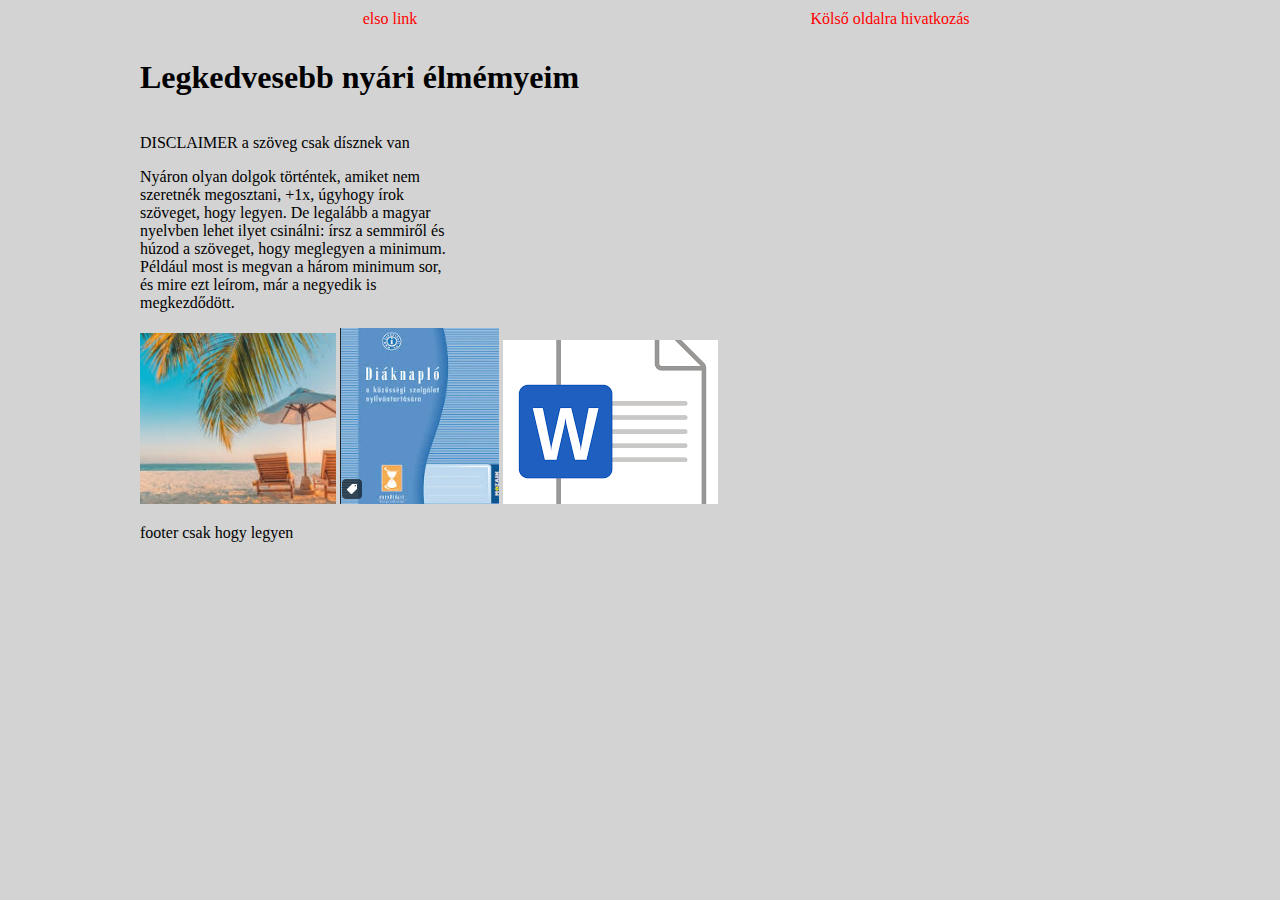
<file: index.html>
<!DOCTYPE html>
<html lang="hu">
<head>
    <meta charset="UTF-8">
    <meta name="viewport" content="width=device-width, initial-scale=1.0">
    <meta name="description" content="akarmi">
    <meta name="keywords" content="">
    <title>Document</title>
    <link rel="stylesheet" href="style.css">
</head>
<body>
    <Header>
        <nav>
            <a href="masodik.html">elso link</a>
            <a href="https://www.google.com/search?q=iksz+napl%C3%B3&sca_esv=e126eb4d051b0442&rlz=1C1ONGR_huHU1178HU1178&udm=2&biw=1440&bih=765&ei=pG7BaNLHAobki-gPnNXQmA0&ved=0ahUKEwjSqfrTmM6PAxUG8gIHHZwqFNMQ4dUDCBE&uact=5&oq=iksz+napl%C3%B3&gs_lp=EgNpbWciC2lrc3ogbmFwbMOzMgUQABiABEiDE1DqBViICHABeACQAQCYAUCgAXiqAQEyuAEDyAEA-AEBmAIDoAKHAcICBBAAGB6YAwCIBgGSBwEzoAekAbIHATK4B4QBwgcFMC4xLjLIBws&sclient=img" target="_blank">Kölső oldalra hivatkozás</a>
        </nav>
    </Header>
 
    <section  >
        <h1>Legkedvesebb nyári élmémyeim  </h1>
    </section>

<main>

    <article >
        <section>
            
             <p> DISCLAIMER a szöveg csak dísznek van</p>
            <p>    
                Nyáron olyan dolgok történtek, amiket nem szeretnék megosztani, +1x, úgyhogy írok szöveget, hogy legyen. De legalább a magyar nyelvben lehet ilyet csinálni: írsz a semmiről és húzod a szöveget, hogy meglegyen a minimum. Például most is megvan a három minimum sor, és mire ezt leírom, már a negyedik is megkezdődött.
            </p>
        </section>
    </article>
</main>

        <img src="Képernyőkép 2025-09-03 151011.png" alt="Random kep">
        <img src="Képernyőkép 2025-09-10 142908.png" alt="Kép 2">
        <img src="Képernyőkép 2025-09-10 150417.png" alt="Kép 3">
    

<footer>
    <p>
        footer csak hogy legyen
    </p>
</footer>

</body>
</html>
</file>
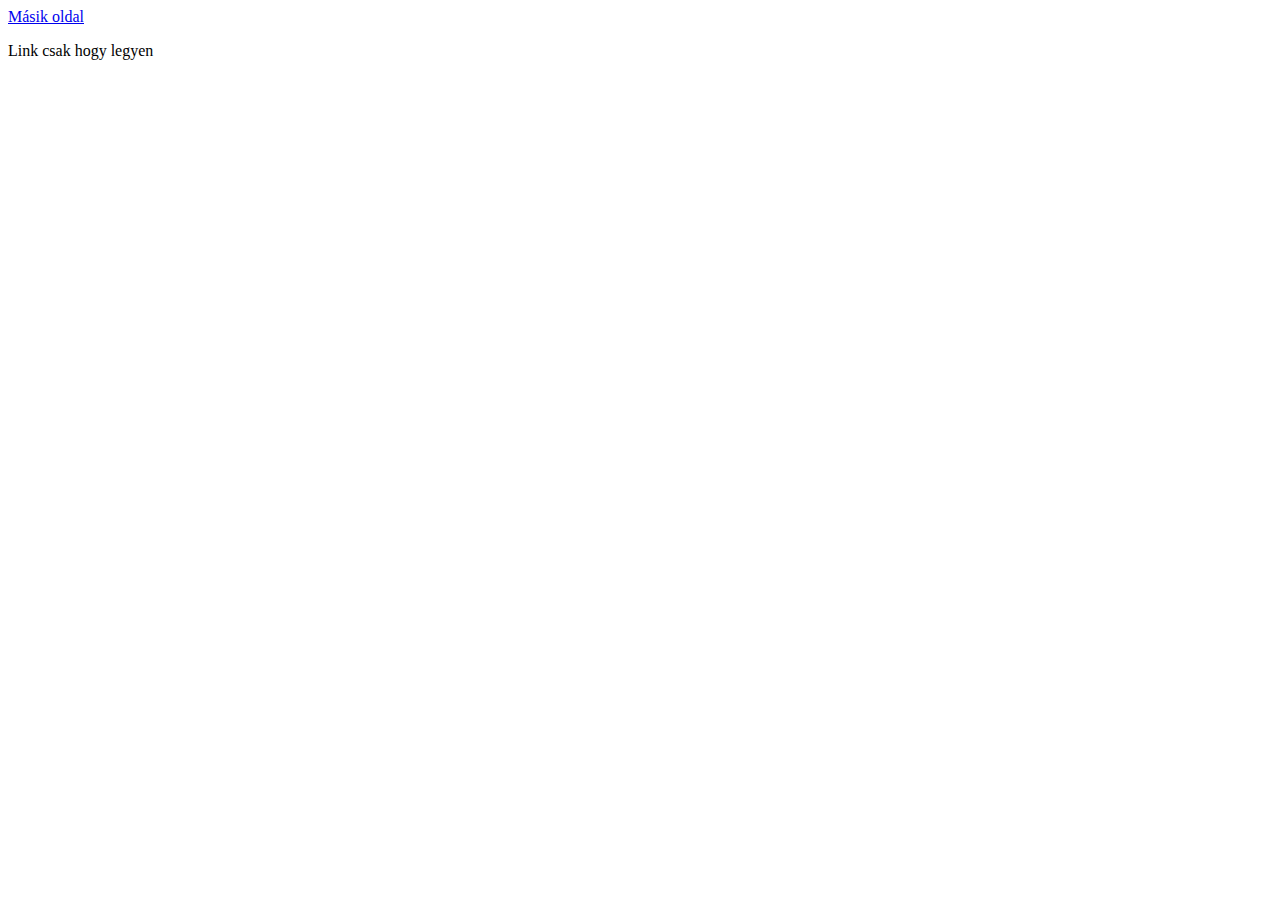
<file: masodik.html>
<!DOCTYPE html>
<html lang="hu">
<head>
    <meta charset="UTF-8">
    <meta name="viewport" content="width=device-width, initial-scale=1.0">
    <title>Document</title>
</head>
<body>
    <a href="index.html">Másik oldal</a>
    <p>Link csak hogy legyen</p>
</body>
</html>
</file>
<file: style.css>
body{
    background-color: lightgray;
    font-family: 'Times New Roman', Times, serif;
    font-size: medium;
    max-width: 1000px;
    width: 80%;
    margin: auto;


}

main{
     display: grid;
     grid-template-columns: 1fr 1fr 1fr;
     gap: 25px;
     max-width:100%  
}
a{
    text-decoration: none;
    margin: 10px;
    border: 20px;
    color: red;

}
a:hover{
    color: blue;
}
@media screen and (max-width: 1000px) {
    body{
         display: grid;
         grid-template-columns: 1fr 1fr 1fr;
         gap: 25px;
         max-width:100% 
    }
}

@media screen and (max-width: 700px) {
    body{
         display: grid;
         grid-template-columns: 1fr 1fr;
         gap: 25px;
         max-width:100% 
    }
}

@media screen and (max-width: 500px) {
    body{
         display: grid;
         grid-template-columns: 1fr;
         gap: 25px;
         max-width:100% 
    }
}

nav{
     text-align: center;
     display: grid;
     grid-template-columns: 1fr 1fr;
     max-width:100% 
    

}
</file>
